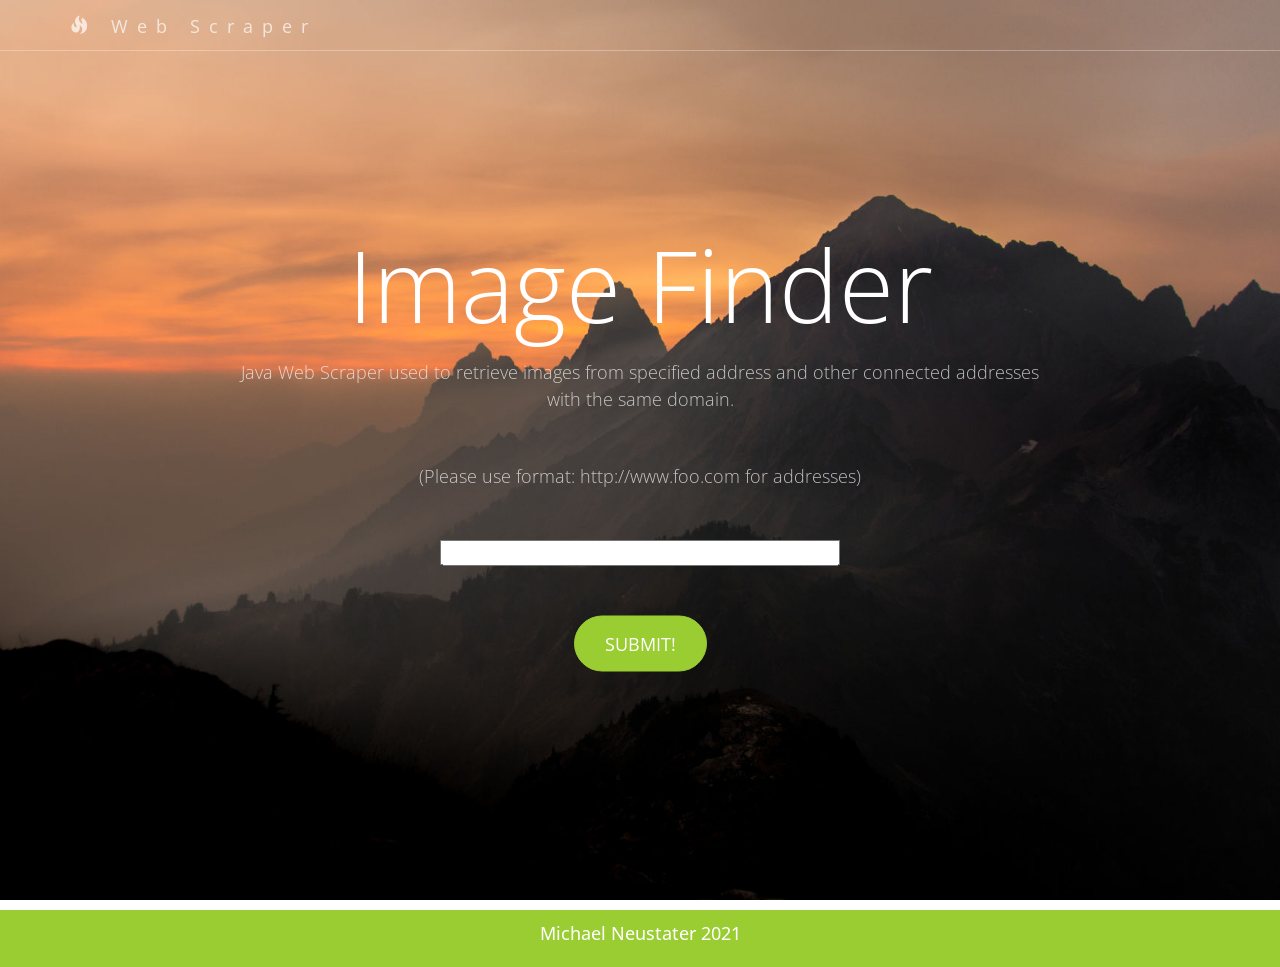
<file: src/main/webapp/index.html>
<!DOCTYPE html>
<!-- Template by Quackit.com -->
<html lang="en">

<head>

    <meta charset="utf-8">
    <meta http-equiv="X-UA-Compatible" content="IE=edge">
    <meta name="viewport" content="width=device-width, initial-scale=1">

    <title>Image Finder</title>

    <!-- Bootstrap Core CSS -->
    <link href="css/bootstrap.min.css" rel="stylesheet">

    <!-- Custom CSS -->
    <link href="css/custom.css" rel="stylesheet">

    <!-- HTML5 Shim and Respond.js IE8 support of HTML5 elements and media queries -->
    <!-- WARNING: Respond.js doesn't work if you view the page via file:// -->
    <!--[if lt IE 9]>
        <script src="https://oss.maxcdn.com/libs/html5shiv/3.7.0/html5shiv.js"></script>
        <script src="https://oss.maxcdn.com/libs/respond.js/1.4.2/respond.min.js"></script>
    <![endif]-->

    <!-- Custom Fonts from Google -->
    <link href='http://fonts.googleapis.com/css?family=Open+Sans:300italic,400italic,600italic,700italic,800italic,400,300,600,700,800' rel='stylesheet' type='text/css'>

</head>
<script>
    window.addEventListener('load', function () {
        var resultList = document.querySelector('ul.results');
        var urlInput = document.querySelector('input[name=url]')

        apiCallBack = function (xhr, callback) {
            if (xhr.readyState == XMLHttpRequest.DONE) {
                if (xhr.status != 200) {
                    let message = xhr.status + ":" + xhr.statusText + ":"
                        + xhr.responseText;
                    alert(message);
                    throw 'API call returned bad code: ' + xhr.status;
                }
                let response = xhr.responseText ? JSON.parse(xhr.responseText)
                    : null;
                if (callback) {
                    callback(response);
                }
            }
        }

        updateList = function (response) {
            document.getElementById("scraping").style.color = "#f5693b";
            document.getElementById("scraping").innerHTML = "Scraping Complete! ".bold() +
                "<br> (Scroll Down to View Images)";

            resultList.innerHTML = '';

            for (var i = 0; i < response.length; i++) {

                    var img = document.createElement("img");
                    img.width = 200;
                    img.src = response[i];

                    resultList.appendChild(img);
            }
        }

        makeApiCall = function (url, method, obj, callback) {
            let xhr = new XMLHttpRequest();
            xhr.open(method, url);
            xhr.onreadystatechange = apiCallBack.bind(null, xhr, callback);
            xhr.send(obj ? obj instanceof FormData || obj.constructor == String ? obj : JSON.stringify(obj) : null);
        }

        document.querySelector('button').addEventListener("click", function (event) {
            event.preventDefault();
            document.getElementById("scraping").style.color = "#fff"
            document.getElementById("scraping").innerHTML = "Scraping Images!".bold() + "<br>(This May Take a While)";
            makeApiCall('/main?url=' + urlInput.value, 'POST', null, updateList);
        })
    })
</script>

    <!-- Navigation -->
    <nav id="siteNav" class="navbar navbar-default navbar-fixed-top" role="navigation">
        <div class="container">
            <!-- Logo and responsive toggle -->
            <div class="navbar-header">

                <a class="navbar-brand" href="#">
                	<span class="glyphicon glyphicon-fire"></span> 
                	Web Scraper
                </a>
            </div>
        </div><!-- /.container -->
    </nav>

	<!-- Header -->
    <header>
        <div class="header-content">
            <div class="header-content-inner">
                <h1>Image Finder</h1>
                <p>Java Web Scraper used to retrieve images from specified address and other connected addresses with the same domain.</p>
                <p>(Please use format: http://www.foo.com for addresses)
                    <div class="input">
                     <font color="black">
                        <form>
                            <input type="text" name="url">
                        </font>
                        </form><p id="scraping"> </p>
                        <button type="button" class="btn btn-primary btn-lg">Submit!</button>

            </div>
        </div>
    </header>

    <content>
        </div>
        <div class="output">
            <ul class="results">
            </ul>
        </div>
    </content>
    
	<!-- Footer -->
    <footer class="page-footer">
        <div class="contact">
        	<div class="container">
                <p>Michael Neustater 2021</p>
            </div>
        </div>
        
    </footer>

</html>
</file>
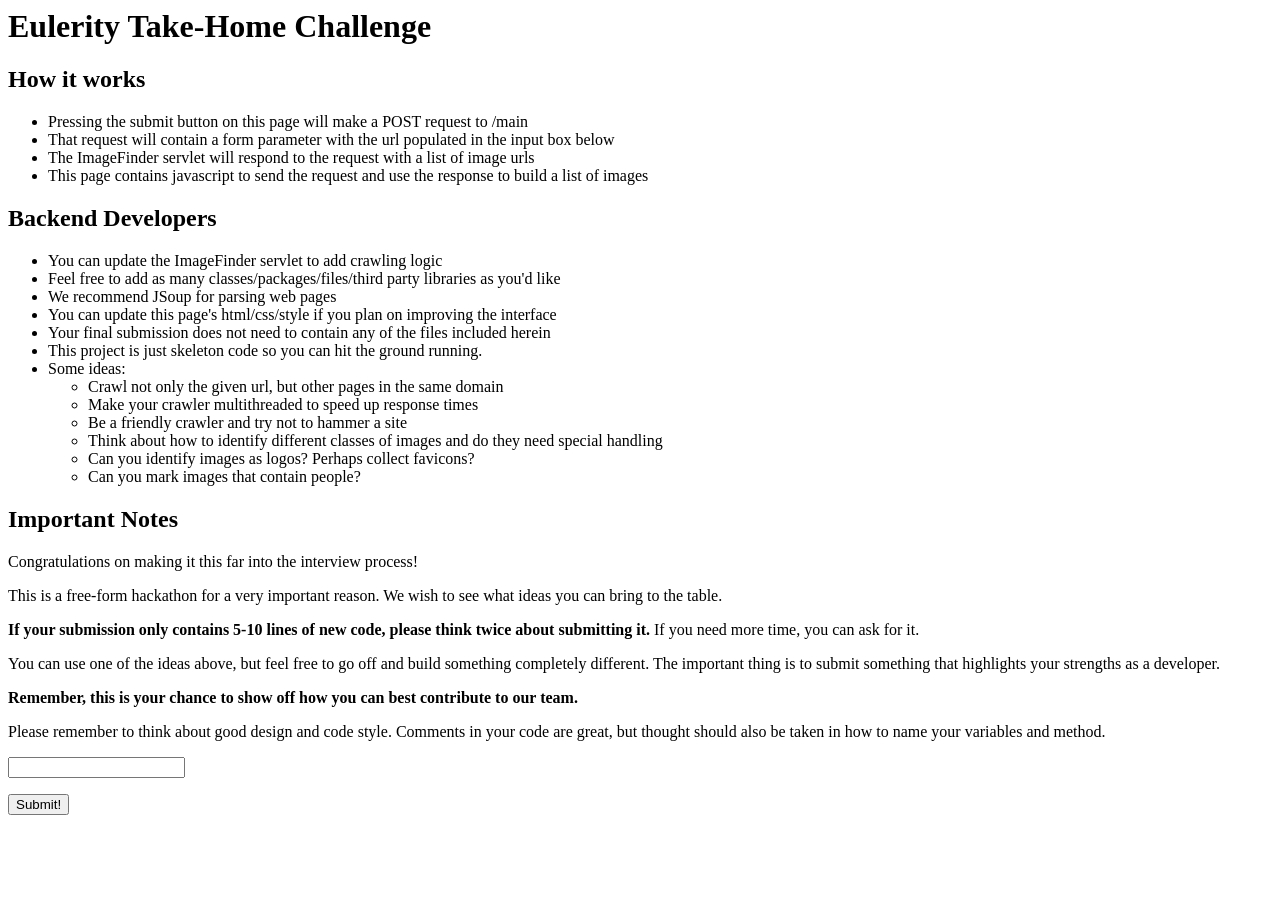
<file: src/main/webapp/index_original.html>
<html>
<head>
</head>
<body>
	<h1>Eulerity Take-Home Challenge</h1>

	<h2>How it works</h2>
	<ul>
		<li>Pressing the submit button on this page will make a POST
			request to /main</li>
		<li>That request will contain a form parameter with the url
			populated in the input box below</li>
		<li>The ImageFinder servlet will respond to the request with a
			list of image urls</li>
		<li>This page contains javascript to send the request and use the
			response to build a list of images</li>
	</ul>
	<h2>Backend Developers</h2>
	<ul>
		<li>You can update the ImageFinder servlet to add crawling logic</li>
		<li>Feel free to add as many classes/packages/files/third party
			libraries as you'd like</li>
		<li>We recommend JSoup for parsing web pages</li>
		<li>You can update this page's html/css/style if you plan on
			improving the interface</li>
		<li>Your final submission does not need to contain any of the
			files included herein</li>
		<li>This project is just skeleton code so you can hit the ground
			running.</li>
		<li>Some ideas:
			<ul>
			<li>Crawl not only the given url, but other pages in the same domain</li>
			<li>Make your crawler multithreaded to speed up response times</li>
			<li>Be a friendly crawler and try not to hammer a site</li>
			<li>Think about how to identify different classes of images and do they need special handling</li>
			<li>Can you identify images as logos? Perhaps collect favicons?</li>
			<li>Can you mark images that contain people?</li>
			</ul>
		</li>
	</ul>
	<h2>Important Notes</h2>
	<p>Congratulations on making it this far into the interview
		process!</p>
	<p>
	This is a free-form hackathon for a very important reason. We wish to see what ideas you can bring to the table.
	</p>
	<p><strong>If your submission only contains 5-10 lines of new code, please think twice about submitting it.</strong> If you need more time, you can ask for it.
	</p>
	<p>
	You can use one of the ideas above, but feel free to go off and build something completely different. 
	The important thing is to submit something that highlights your strengths as a developer.
	</p>
	<p>
	  <b>Remember, this is your chance to show off how you can best contribute to our team.</b>
	</p>
	<p>Please remember to think about good design and code style. Comments in your code are great, but thought should also be taken in how to name your variables and method.</p>



	<div class="content">
		<div class="input">
			<form>
				<input type="text" name="url">
			</form>
			<button type="button">Submit!</button>
		</div>
		<div class="output">
			<ul class="results">

			</ul>
		</div>
	</div>
	<script>
		var resultList = document.querySelector('ul.results');
		var urlInput = document.querySelector('input[name=url]')

		apiCallBack = function(xhr, callback) {
			if (xhr.readyState == XMLHttpRequest.DONE) {
				if (xhr.status != 200) {
					let message = xhr.status + ":" + xhr.statusText + ":"
							+ xhr.responseText;
					alert(message);
					throw 'API call returned bad code: ' + xhr.status;
				}
				let response = xhr.responseText ? JSON.parse(xhr.responseText)
						: null;
				if (callback) {
					callback(response);
				}
			}
		}

		updateList = function(response) {
			resultList.innerHTML = '';
			for (var i = 0; i < response.length; i++) {
				var img = document.createElement("img");
				img.width = 200;
				img.src = response[i];
				resultList.appendChild(img);
			}
		}

		makeApiCall = function(url, method, obj, callback) {
			let xhr = new XMLHttpRequest();
			xhr.open(method, url);
			xhr.onreadystatechange = apiCallBack.bind(null, xhr, callback);
			xhr.send(obj ? obj instanceof FormData || obj.constructor == String ? obj : JSON.stringify(obj) : null);
		}

		document.querySelector('button').addEventListener("click", function(event) {
			event.preventDefault();
			makeApiCall('/main?url=' + urlInput.value, 'POST', null, updateList);
		});
	</script>
</body>

</html>
</file>
<file: src/main/webapp/css/custom.css>
html,
body {
    width: 100%;
    height: 100%;
    font-family: 'Open Sans','Helvetica Neue',Arial,sans-serif;
}

a {
    color: yellowgreen;
    -webkit-transition: all .35s;
    -moz-transition: all .35s;
    transition: all .35s;
}

input[type=text] {
    width: 400px;
}

a:hover,
a:focus {
    color: forestgreen;
}

p {
    font-size: 16px;
    line-height: 1.5;
}

header {
    position: relative;
    width: 100%;
    min-height: auto;
    text-align: center;
    color: #fff;
    background-image: url('../images/header.jpg');
    background-position: center;
    -webkit-background-size: cover;
    -moz-background-size: cover;
    background-size: cover;
    -o-background-size: cover;
}

header .header-content {
    position: relative;
    width: 100%;
    padding: 100px 15px 70px;
    text-align: center;
}

header .header-content .header-content-inner h1 {
    margin-top: 0;
    margin-bottom: 20px;
    font-size: 50px;
    font-weight: 300;
}

header .header-content .header-content-inner p {
    margin-bottom: 50px;
    font-size: 16px;
    font-weight: 300;
    color: rgba(255,255,255,.7);
}

@media(min-width:768px) {
    header {
        min-height: 100%;
    }

    header .header-content {
        position: absolute;
        top: 50%;
        padding: 0 50px;
        -webkit-transform: translateY(-50%);
        -ms-transform: translateY(-50%);
        transform: translateY(-50%);
    }

    header .header-content .header-content-inner {
        margin-right: auto;
        margin-left: auto;
        max-width: 1000px;
    }

	header .header-content .header-content-inner h1 {
    	font-size: 100px;
		}

    header .header-content .header-content-inner p {
        margin-right: auto;
        margin-left: auto;
        max-width: 80%;
        font-size: 18px;
    }
}

.section-heading {
    margin-top: 0;
    margin-bottom: 20px;
}

.intro {
	color: #fff;
    background-color: yellowgreen;
    padding: 70px 0;
    text-align: center;
}

.content {
    padding: 100px 0;
}

.page-footer {
	text-align: center;
	}

.page-footer .contact {
	padding: 10px 0;
	background-color: yellowgreen;
	color: #fff;
	}

.page-footer .contact p {
	font-size: 18px;
	font-weight: 450;
	}
	
.content-3 .glyphicon,	
.page-footer .contact .glyphicon {
	font-size: 32px;
	font-weight: 700;
	}
		
.page-footer .small-print {
	padding: 2px 0 2px;
	font-weight: 300;
	}

.text-light {
    color: rgba(255,255,255,.7);
}

.navbar-default {
    border-color: rgba(34,34,34,.05);
    background-color: #fff;
    -webkit-transition: all .35s;
    -moz-transition: all .35s;
    transition: all .35s;
}

.navbar-default .navbar-header .navbar-brand {
    color: yellowgreen;
}

.navbar-default .navbar-header .navbar-brand:hover,
.navbar-default .navbar-header .navbar-brand:focus {
    color: #eb3812;
}

.navbar-default .nav > li>a,
.navbar-default .nav>li>a:focus {
    color: #222;
}

.navbar-default .nav > li>a:hover,
.navbar-default .nav>li>a:focus:hover {
    color: yellowgreen;
}

.navbar-default .nav > li.active>a,
.navbar-default .nav>li.active>a:focus {
    color: yellowgreen!important;
    background-color: transparent;
}

.navbar-default .nav > li.active>a:hover,
.navbar-default .nav>li.active>a:focus:hover {
    background-color: transparent;
}

@media(min-width:768px) {
    .navbar-default {
        border-color: rgba(255,255,255,.3);
        background-color: transparent;
    }

    .navbar-default .navbar-header .navbar-brand {
        color: rgba(255,255,255,.7);
        letter-spacing: 0.5em;
    }

    .navbar-default .navbar-header .navbar-brand:hover,
    .navbar-default .navbar-header .navbar-brand:focus {
        color: #fff;
    }

    .navbar-default .nav > li>a,
    .navbar-default .nav>li>a:focus {
        color: rgba(255,255,255,.7);
    }

    .navbar-default .nav > li>a:hover,
    .navbar-default .nav>li>a:focus:hover {
        color: #fff;
    }

    .navbar-default.affix {
        border-color: #fff;
        background-color: #fff;
        box-shadow: 0px 7px 20px 0px rgba(0,0,0,0.1);
    }

    .navbar-default.affix .navbar-header .navbar-brand {
        letter-spacing: 0;
        color: yellowgreen;
    }

    .navbar-default.affix .navbar-header .navbar-brand:hover,
    .navbar-default.affix .navbar-header .navbar-brand:focus {
        color: #eb3812;
    }

    .navbar-default.affix .nav > li>a,
    .navbar-default.affix .nav>li>a:focus {
        color: #222;
    }

    .navbar-default.affix .nav > li>a:hover,
    .navbar-default.affix .nav>li>a:focus:hover {
        color: yellowgreen;
    }
}

.btn-default {
    border-color: #fff;
    color: #222;
    background-color: #fff;
    -webkit-transition: all .35s;
    -moz-transition: all .35s;
    transition: all .35s;
}

.btn-default:hover,
.btn-default:focus,
.btn-default.focus,
.btn-default:active,
.btn-default.active,
.open > .dropdown-toggle.btn-default {
    border-color: #eee;
    color: #222;
    background-color: #eee;
}

.btn-default:active,
.btn-default.active,
.open > .dropdown-toggle.btn-default {
    background-image: none;
}

.btn-default.disabled,
.btn-default[disabled],
fieldset[disabled] .btn-default,
.btn-default.disabled:hover,
.btn-default[disabled]:hover,
fieldset[disabled] .btn-default:hover,
.btn-default.disabled:focus,
.btn-default[disabled]:focus,
fieldset[disabled] .btn-default:focus,
.btn-default.disabled.focus,
.btn-default[disabled].focus,
fieldset[disabled] .btn-default.focus,
.btn-default.disabled:active,
.btn-default[disabled]:active,
fieldset[disabled] .btn-default:active,
.btn-default.disabled.active,
.btn-default[disabled].active,
fieldset[disabled] .btn-default.active {
    border-color: #fff;
    background-color: #fff;
}

.btn-default .badge {
    color: #fff;
    background-color: #222;
}

.btn-primary {
    border-color: yellowgreen;
    color: #fff;
    background-color: yellowgreen;
    -webkit-transition: all .35s;
    -moz-transition: all .35s;
    transition: all .35s;
}

.btn-primary:hover,
.btn-primary:focus,
.btn-primary.focus,
.btn-primary:active,
.btn-primary.active,
.open > .dropdown-toggle.btn-primary {
    border-color: limegreen;
    color: #fff;
    background-color: limegreen;
}

.btn-primary:active,
.btn-primary.active,
.open > .dropdown-toggle.btn-primary {
    background-image: none;
}

.btn-primary.disabled,
.btn-primary[disabled],
fieldset[disabled] .btn-primary,
.btn-primary.disabled:hover,
.btn-primary[disabled]:hover,
fieldset[disabled] .btn-primary:hover,
.btn-primary.disabled:focus,
.btn-primary[disabled]:focus,
fieldset[disabled] .btn-primary:focus,
.btn-primary.disabled.focus,
.btn-primary[disabled].focus,
fieldset[disabled] .btn-primary.focus,
.btn-primary.disabled:active,
.btn-primary[disabled]:active,
fieldset[disabled] .btn-primary:active,
.btn-primary.disabled.active,
.btn-primary[disabled].active,
fieldset[disabled] .btn-primary.active {
    border-color: yellowgreen;
    background-color: yellowgreen;
}

.btn-primary .badge {
    color: yellowgreen;
    background-color: #fff;
}


.btn {
    border-radius: 300px;
    text-transform: uppercase;
}

.btn-lg {
    padding: 15px 30px;
}

::-moz-selection {
    text-shadow: none;
    color: #fff;
    background: #222;
}

::selection {
    text-shadow: none;
    color: #fff;
    background: #222;
}

img::selection {
    color: #fff;
    background: 0 0;
}

img::-moz-selection {
    color: #fff;
    background: 0 0;
}

.text-primary {
    color: yellowgreen;
}

.bg-primary {
    background-color: yellowgreen;
}
</file>
